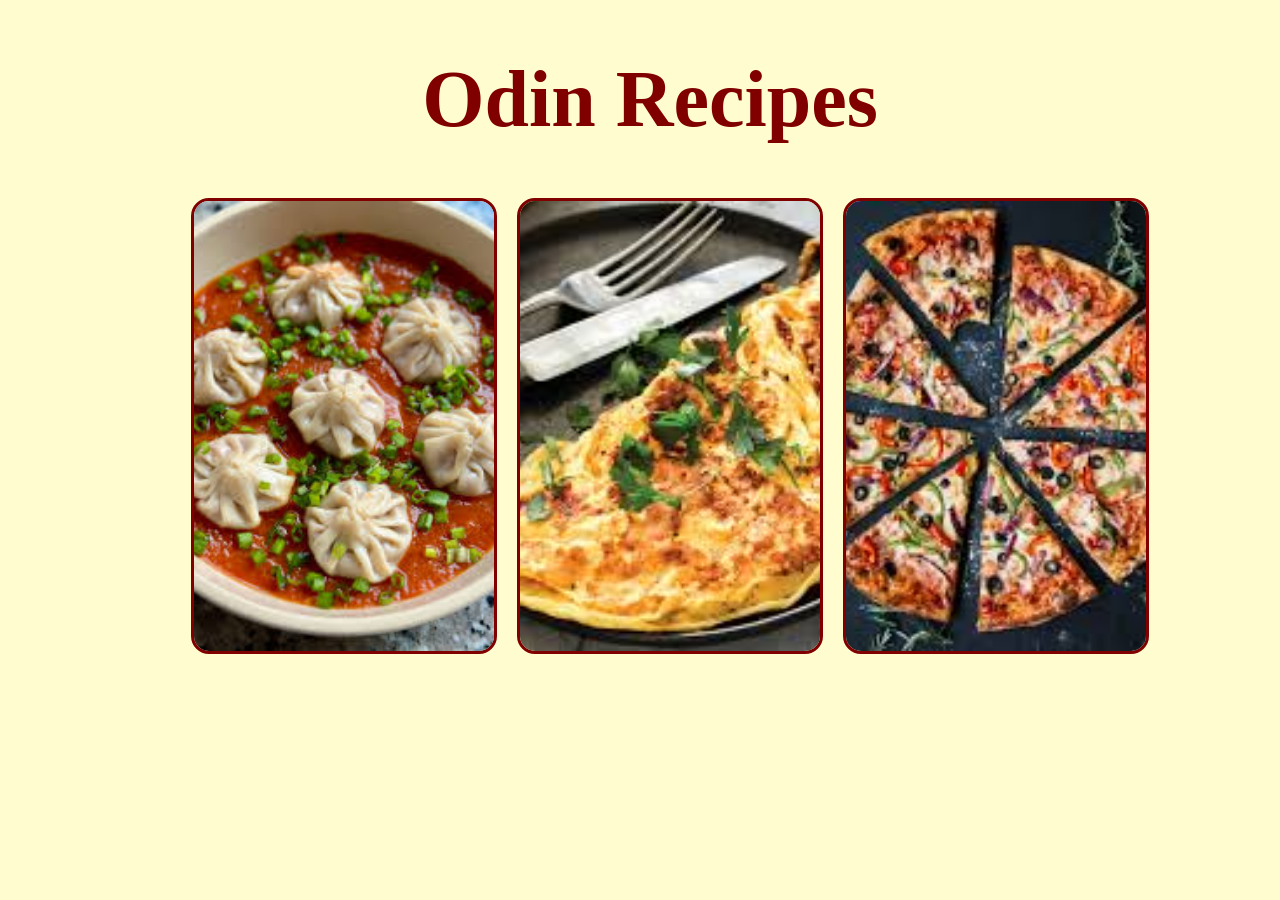
<file: index.html>
<!DOCTYPE html>
<html lang="en">
<head>
    <meta charset="UTF-8">
    <meta name="viewport" content="width=device-width, initial-scale=1.0">
    <title>Document</title>
    <link rel="stylesheet" href="style.css">
</head>
<body>
    <h1>Odin Recipes</h1>
    <ul class="recipes">
        <li><a href="./recipes/momo.html"><img src="./recipes/momo.jpeg" alt="MOMO" class="icon"></a></li>
        <li><a href="./recipes/omlette.html"><img src="./recipes/omlette.jpeg" alt="omlette" class="icon"></a></li>
        <li><a href="./recipes/pizza.html"><img src="./recipes/pizza.jpeg" alt="pizza" class="icon"></a></li>
    </ul>
</body>
</html>
</file>
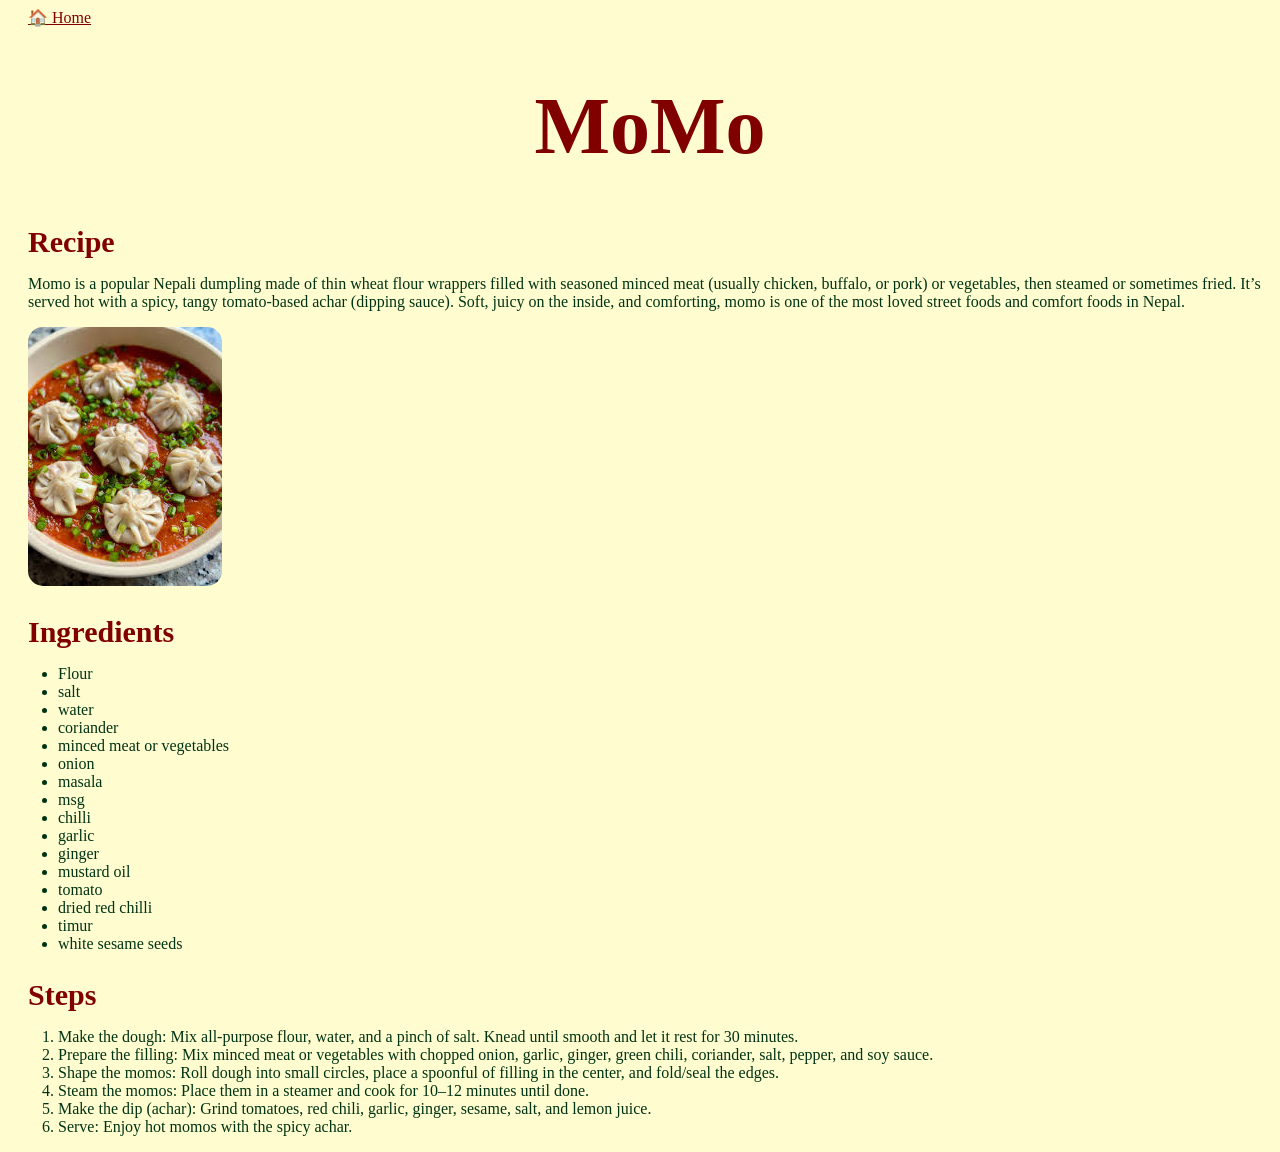
<file: recipes/momo.html>
<!DOCTYPE html>
<html lang="en">
<head>
    <meta charset="UTF-8">
    <meta name="viewport" content="width=device-width, initial-scale=1.0">
    <title>Document</title>
    <link rel="stylesheet" href="../style.css">
</head>
<body >
    <a href="../index.html" class="back"> 🏠 Home</a>
    <h1>MoMo</h1>
    <h2>Recipe</h2>
    <p>Momo is a popular Nepali dumpling made of thin wheat flour wrappers filled with seasoned minced meat (usually chicken, 
        buffalo, or pork) or vegetables, then steamed or sometimes fried. It’s served hot with a spicy, tangy tomato-based 
        achar (dipping sauce). Soft, juicy on the inside, and comforting, momo is one of the most loved street foods and 
        comfort foods in Nepal.
    </p>
    <img src="momo.jpeg" alt="MOMO" class="hero">
    <h2>Ingredients</h2>
    <ul class="ingredients">
        <li>Flour</li>
        <li>salt</li>
        <li>water</li>
        <li>coriander</li>
        <li>minced meat or vegetables</li>
        <li>onion</li>
        <li>masala</li>
        <li>msg</li>
        <li>chilli</li>
        <li>garlic</li>
        <li>ginger</li>
        <li>mustard oil</li>
        <li>tomato</li>
        <li>dried red chilli</li>
        <li>timur</li>
        <li>white sesame seeds</li>
    </ul>
    <h2>Steps</h2>
    <ol>
        <li>Make the dough: Mix all-purpose flour, water, and a pinch of salt. Knead until smooth and let it rest for 30 minutes.</li>
        <li>Prepare the filling: Mix minced meat or vegetables with chopped onion, garlic, ginger, green chili, coriander, salt, pepper, and soy sauce.</li>
        <li>Shape the momos: Roll dough into small circles, place a spoonful of filling in the center, and fold/seal the edges.</li>
        <li>Steam the momos: Place them in a steamer and cook for 10–12 minutes until done.</li>
        <li>Make the dip (achar): Grind tomatoes, red chili, garlic, ginger, sesame, salt, and lemon juice.</li>
        <li>Serve: Enjoy hot momos with the spicy achar.</li>
    </ol>
</body>
</html>
</file>
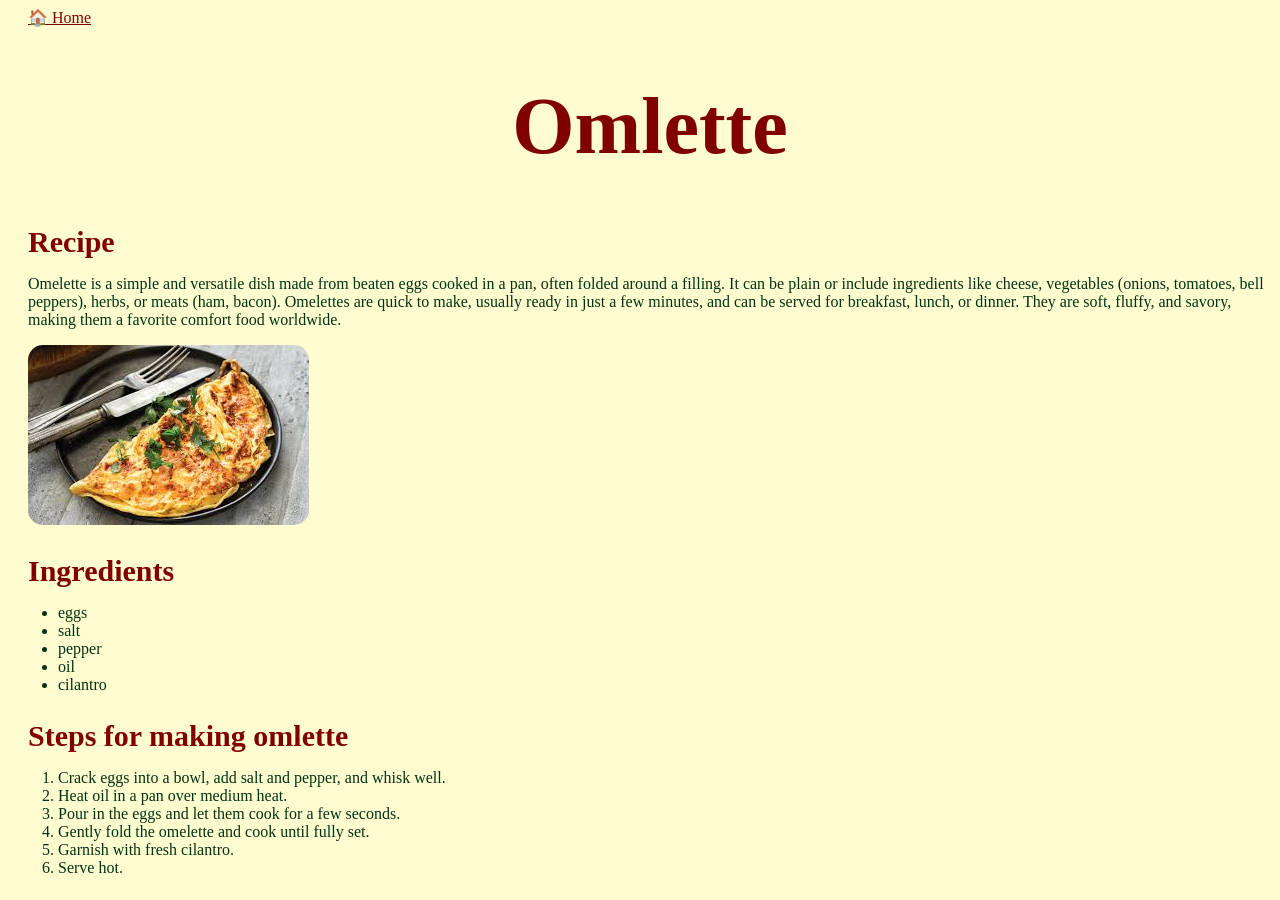
<file: recipes/omlette.html>
<!DOCTYPE html>
<html lang="en">
<head>
    <meta charset="UTF-8">
    <meta name="viewport" content="width=device-width, initial-scale=1.0">
    <title>Document</title>
    <link rel="stylesheet" href="../style.css">
</head>
<body>
    <a href="../index.html" class="back"> 🏠 Home</a>
    <h1>Omlette</h1>
    <h2>Recipe</h2>
    <p>Omelette is a simple and versatile dish made from beaten eggs cooked in a pan, often folded around a filling. It can be plain or include ingredients like cheese, vegetables (onions, tomatoes, bell peppers), herbs, or meats (ham, bacon). Omelettes are quick to make, usually ready in just a few minutes, and can be served for breakfast, lunch, or dinner. They are soft, fluffy, and savory, making them a favorite comfort food worldwide.
</p>
<img src="omlette.jpeg" alt="omlette" class="hero">
<h2>Ingredients</h2>
<ul class="ingredients">
    <li>eggs</li>
    <li>salt</li>
    <li>pepper</li>
    <li>oil</li>
    <li>cilantro</li>
</ul>
<h2>Steps for making omlette</h2>
<ol>
    <li>Crack eggs into a bowl, add salt and pepper, and whisk well.</li>
    <li>Heat oil in a pan over medium heat.</li>
    <li>Pour in the eggs and let them cook for a few seconds.</li>
    <li>Gently fold the omelette and cook until fully set.</li>
    <li>Garnish with fresh cilantro.</li>
    <li>Serve hot.</li>
</ol>
</body>
</html>
</file>
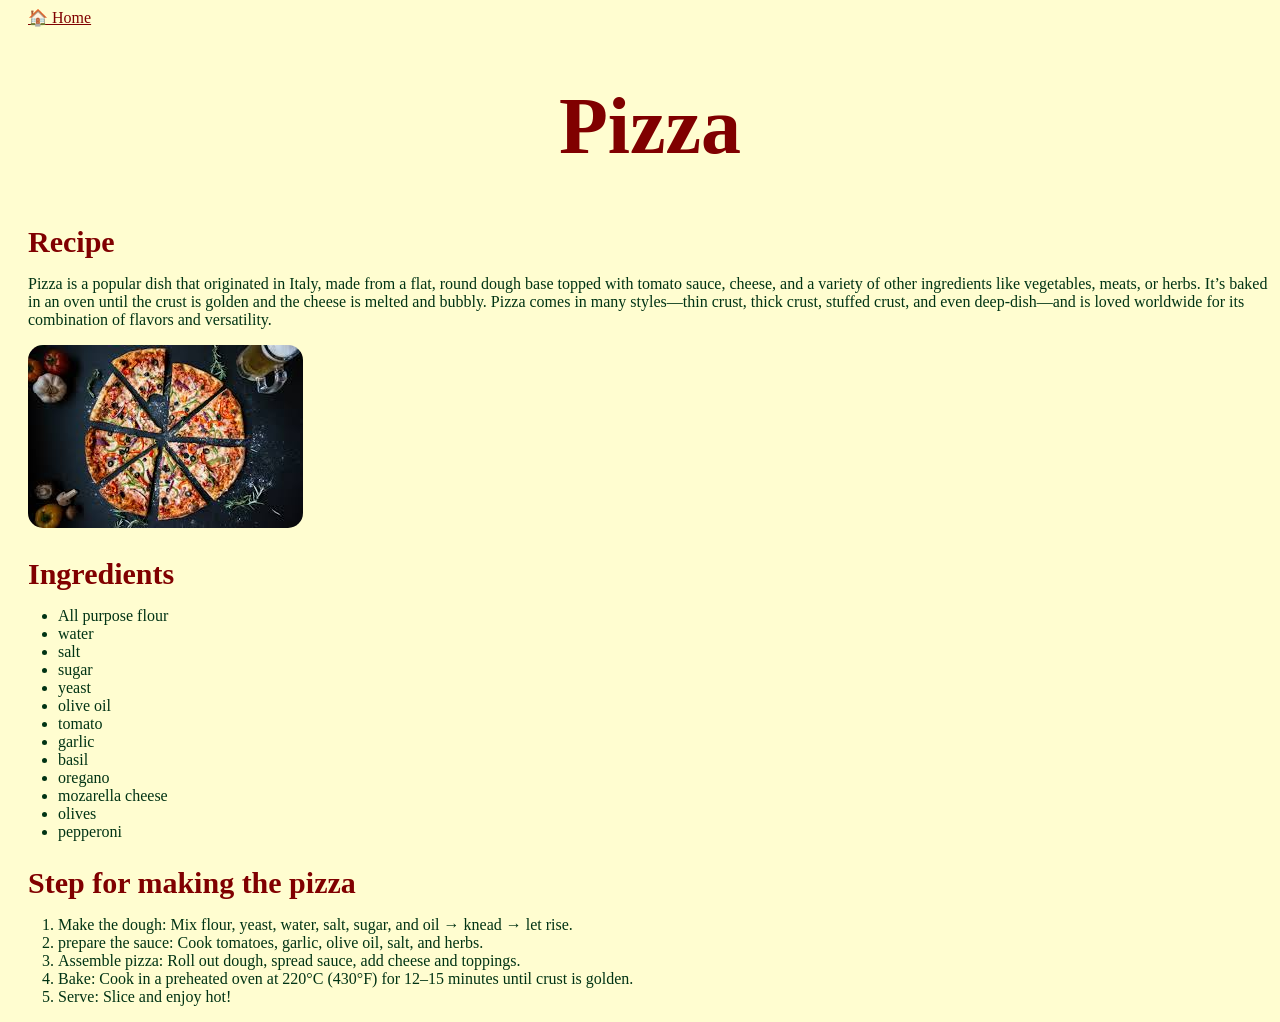
<file: recipes/pizza.html>
<!DOCTYPE html>
<html lang="en">
<head>
    <meta charset="UTF-8">
    <meta name="viewport" content="width=device-width, initial-scale=1.0">
    <title>Document</title>
    <link rel="stylesheet" href="../style.css">
</head>
<body>
    <a href="../index.html" class="back"> 🏠 Home</a>
    <h1>Pizza</h1>
    <h2>Recipe</h2>
    <p> Pizza is a popular dish that originated in Italy, made from a flat, round dough base topped with tomato sauce, cheese, and a variety of other ingredients like vegetables, meats, or herbs. It’s baked in an oven until the crust is golden and the cheese is melted and bubbly. Pizza comes in many styles—thin crust, thick crust, stuffed crust, and even deep-dish—and is loved worldwide for its combination of flavors and versatility.
</p>
<img src="pizza.jpeg" alt="pizza" class="hero">
<h2>Ingredients</h2>
<ul class="ingredients">
    <li>All purpose flour</li>
    <li>water</li>
    <li>salt</li>
    <li>sugar</li>
    <li>yeast</li>
    <li>olive oil</li>
    <li>tomato</li>
    <li>garlic</li>
    <li>basil</li>
    <li>oregano</li>
    <li>mozarella cheese</li>
    <li>olives</li>
    <li>pepperoni</li>
</ul>
<h2>Step for making the pizza</h2>
<ol>
    <li>Make the dough: Mix flour, yeast, water, salt, sugar, and oil → knead → let rise.</li>
    <li>prepare the sauce: Cook tomatoes, garlic, olive oil, salt, and herbs.</li>
    <li>Assemble pizza: Roll out dough, spread sauce, add cheese and toppings.</li>
    <li>Bake: Cook in a preheated oven at 220°C (430°F) for 12–15 minutes until crust is golden.</li>
    <li>Serve: Slice and enjoy hot!</li>
</ol>
</body>
</html>
</file>
<file: style.css>
body{
 background-color: #FFFDD0;
 font-size: 16px;
 padding-left: 20px;
}
h1{
  font-size: 80px;
  text-align: center;
  color: #800000;
}
.recipes{
    display: flex;
    justify-content: center;
    gap: 20px;
    list-style: none;
}
.icon{
    width: 300px;
    height: 450px;
    object-fit: cover;
    object-position: center;
    display: block;
    border-radius: 18px;
    border: 3px solid #800000;
}
.icon:hover{
    opacity: 0.8;
    cursor: pointer;
    transform: scale(1.05);
    transition: all 0.3s ease;
}   
h2{
    font-size: 30px;
    color: #800000;
    text-align: left;
    margin-bottom: 4px;
    text-align: left;
}
.ingredients{
    list-style: none;
    padding-left: 30px;
    color: #003314;
    list-style-type: disc;
    font-size: medium;
}
ol{
    padding-left: 30px;
    color: #003314; 
    font-size: medium;
}
p{
    color: #003314;
    font-size: medium;
}   
.hero{
    border-radius: 15px;
}
.back{
     color: #800000;
}
.back:hover{
    color: #003314;
    transform: scale(1.05);
    transition: all 0.2s ease;
}
</file>
